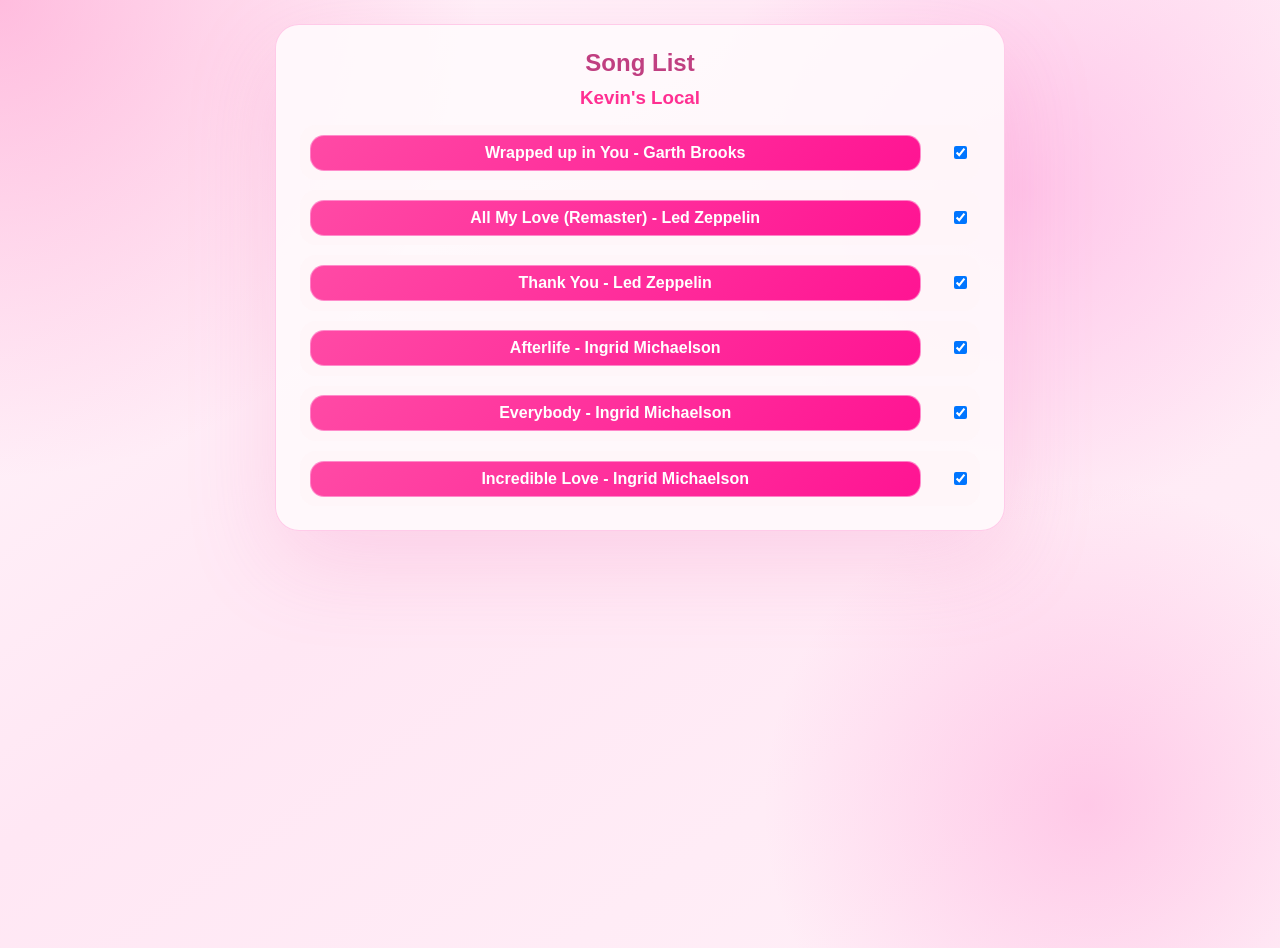
<file: songlist.html>
<!-- try this -->
<!DOCTYPE html>
<html lang="en">

<head>
  <meta charset="UTF-8" />
  <meta name="viewport" content="width=device-width, initial-scale=1.0" />
  <meta http-equiv="Cache-Control" content="no-cache, no-store, must-revalidate" />
  <meta http-equiv="Pragma" content="no-cache" />
  <meta http-equiv="Expires" content="0" />
  <title>Song List</title>
  <link rel="stylesheet" href="styles.css" />
</head>

<body>
  <div class="song-list-container">
    <div class="titles-container">
      <h2 id="playlist-title">Song List</h2>
      <h3 id="current-playlist-name" style="text-align: center; margin: 10px 0; color: rgb(255, 0, 200);"></h3>
    </div>
    <ul id="song-list">
      <!-- Song items will be dynamically added here -->
    </ul>
  </div>

  <script src="card-data.js?v=20260414b"></script>

  <script>
    const songList = document.getElementById("song-list");
    const playlistTitle = document.getElementById("playlist-title");
    const currentPlaylistName = document.getElementById("current-playlist-name");

    const playlists = {
      songs: songs,
      joanneCloud: [], // SoundCloud playlists show message
      kevinCloud: []   // SoundCloud playlists show message
    };

    const playlistNames = {
      songs: "Kevin's Local",
      joanneCloud: "Joanne's SoundCloud",
      kevinCloud: "Kevin's SoundCloud"
    };

    const urlParams = new URLSearchParams(window.location.search);
    let currentPlaylistKey = urlParams.get("playlist") || "songs";
    let currentPlaylist = playlists[currentPlaylistKey];

    function renderSongList() {
      songList.innerHTML = ""; // Clear existing list
      playlistTitle.textContent = "Song List";
      currentPlaylistName.textContent = playlistNames[currentPlaylistKey];

      // Handle SoundCloud playlists
      if (currentPlaylistKey === 'joanneCloud' || currentPlaylistKey === 'kevinCloud') {
        const li = document.createElement("li");
        li.innerHTML = `
          <p style="text-align: center; padding: 20px; color: #666;">
            SoundCloud playlists are managed directly on the main player.<br>
            <a href="index.html" style="color: #ff5500;">← Back to Player</a>
          </p>
        `;
        songList.appendChild(li);
        return;
      }

      // Handle local playlists
      currentPlaylist.forEach((song, index) => {
        const li = document.createElement("li");

        // Song select button
        const button = document.createElement("button");
        button.textContent = `${song.name} - ${song.artist || ""}`;
        button.addEventListener("click", () => {
          const nextUrl = new URL("index.html", window.location.href);
          nextUrl.searchParams.set("playlist", currentPlaylistKey);
          nextUrl.searchParams.set("song", index);
          window.location.href = nextUrl.toString();
        });

        // Play/skip checkbox
        const label = document.createElement("label");
        label.style.marginLeft = "1em";
        const checkbox = document.createElement("input");
        checkbox.type = "checkbox";
        checkbox.checked = song.play;
        checkbox.addEventListener("change", (e) => {
          song.play = e.target.checked;
          // Save all play states to localStorage for the current playlist
          const playStates = currentPlaylist.map(s => s.play);
          localStorage.setItem(`${currentPlaylistKey}PlayStates`, JSON.stringify(playStates));
        });

        label.appendChild(checkbox);
        li.appendChild(button);
        li.appendChild(label);
        songList.appendChild(li);
      });
    }

    // Initial render
    renderSongList();
  </script>
</body>

</html>
</file>
<file: styles.css>
@import url("https://fonts.googleapis.com/css2?family=Great+Vibes&display=swap");

/* Fonts */
@font-face {
  font-family: "Digital-7";
  src: url("./assets/Digital-7 Regular.ttf") format("truetype");
  font-weight: normal;
  font-style: normal;
}

:root {
  --safe-vh: 100vh;
}

@supports (height: 100dvh) {
  :root {
    --safe-vh: 100dvh;
  }
}

/* Base Page */
body {
  font-family: "Trebuchet MS", Arial, sans-serif;
  background:
    radial-gradient(circle at top left, rgba(255, 74, 165, 0.34), transparent 30%),
    radial-gradient(circle at 80% 20%, rgba(255, 157, 220, 0.45), transparent 26%),
    radial-gradient(circle at 85% 85%, rgba(255, 104, 191, 0.28), transparent 24%),
    linear-gradient(145deg, #fff8fc 0%, #ffe7f4 46%, #fff1f8 100%);
  color: #7a2856;
  margin: 0;
  min-height: var(--safe-vh);
  padding: 1.5rem;
}

.page-shell {
  position: relative;
  min-height: calc(var(--safe-vh) - 3rem);
  display: flex;
  align-items: center;
  justify-content: center;
}

.page-orb {
  position: fixed;
  border-radius: 999px;
  filter: blur(18px);
  opacity: 0.5;
  pointer-events: none;
}

.page-orb-left {
  width: 240px;
  height: 240px;
  top: 6%;
  left: 4%;
  background: rgba(255, 56, 156, 0.4);
}

.page-orb-right {
  width: 300px;
  height: 300px;
  bottom: 4%;
  right: 3%;
  background: rgba(255, 110, 198, 0.35);
}

/* Song List Page */
.song-list-container {
  max-width: 680px;
  width: min(100%, 680px);
  margin: 0 auto;
  padding: 1.5rem;
  border-radius: 24px;
  background: rgba(255, 250, 252, 0.9);
  border: 1px solid rgba(255, 118, 198, 0.35);
  box-shadow: 0 30px 90px rgba(236, 92, 173, 0.18);
}

#song-list {
  display: grid;
  grid-template-columns: 1fr;
  grid-gap: 10px;
  list-style: none;
  padding: 0;
  margin: 0;
}

/* Player Layout */
.player-container {
  --card-bg: rgba(255, 250, 252, 0.84);
  --card-border: rgba(255, 125, 201, 0.35);
  --muted: #9f4c78;
  --accent: #ff2f92;
  --accent-strong: #ff5ab2;
  display: grid;
  grid-template-columns: minmax(320px, 1.05fr) minmax(300px, 0.95fr);
  grid-template-areas:
    "hero hero"
    "album album"
    "player copy"
    "tracks tracks";
  align-items: stretch;
  gap: 1.5rem;
  position: relative;
  width: min(100%, 1120px);
  margin: 0 auto;
  padding: 1.25rem;
  border-radius: 32px;
  border: 1px solid var(--card-border);
  background:
    linear-gradient(155deg, rgba(255, 255, 255, 0.9), rgba(255, 245, 250, 0.72)),
    var(--card-bg);
  box-shadow: 0 32px 90px rgba(236, 92, 173, 0.2);
  backdrop-filter: blur(16px);
}

.player-main {
  grid-area: player;
  min-width: 0;
  position: relative;
  display: block;
}

.card-hero {
  grid-area: hero;
  display: flex;
  flex-direction: column;
  justify-content: flex-start;
  gap: 0.6rem;
}

.card-copy {
  grid-area: copy;
  display: flex;
  flex-direction: column;
  align-items: stretch;
  gap: 1rem;
}

.eyebrow {
  margin: 0;
  letter-spacing: 0.22em;
  text-transform: uppercase;
  font-size: 0.78rem;
  color: var(--accent);
}

#card-title {
  font-family: "Great Vibes", cursive;
  font-size: clamp(2.8rem, 6vw, 4.8rem);
  line-height: 0.92;
  margin: 0;
  color: #ff2f92;
}

.card-subtitle,
.card-note p,
.player-aside-text {
  margin: 0;
  color: var(--muted);
  line-height: 1.55;
}

.card-note {
  padding: 1rem 1.1rem;
  border-radius: 20px;
  background: rgba(255, 255, 255, 0.58);
  border: 1px solid rgba(255, 143, 205, 0.35);
}

.card-signoff {
  margin-top: 0.75rem !important;
  color: #c03f81 !important;
}

.track-panel,
.player-aside,
.player-frame,
.photo-panel {
  border-radius: 24px;
  border: 1px solid rgba(255, 143, 205, 0.35);
  background: rgba(255, 255, 255, 0.54);
}

.track-panel {
  grid-area: tracks;
  padding: 1rem;
}

.photo-panel {
  grid-area: album;
  padding: 1rem;
  display: grid;
  gap: 0.75rem;
}

.photo-panel-header {
  display: flex;
  align-items: center;
  justify-content: space-between;
  gap: 1rem;
  color: #c43f84;
  font-size: 0.95rem;
}

.photo-stage {
  margin: 0;
  display: grid;
  gap: 0.55rem;
  justify-items: center;
  grid-template-rows: auto auto;
}

#album-photo {
  width: 100%;
  height: clamp(170px, 46vh, 500px);
  max-height: calc(var(--safe-vh) - 20rem);
  object-fit: contain;
  border-radius: 16px;
  border: 1px solid rgba(255, 143, 205, 0.45);
  background: rgba(255, 245, 249, 0.95);
}

#album-video {
  display: none;
  width: 100%;
  height: clamp(170px, 46vh, 500px);
  max-height: calc(var(--safe-vh) - 20rem);
  object-fit: contain;
  border-radius: 16px;
  border: 1px solid rgba(255, 143, 205, 0.45);
  background: rgba(255, 245, 249, 0.95);
}

.photo-stage[data-media-type="video"] #album-video {
  object-fit: contain;
}

#album-caption {
  color: var(--muted);
  font-size: 0.92rem;
  line-height: 1.4;
  min-height: 1.4rem;
}

.photo-controls {
  display: grid;
  grid-template-columns: repeat(3, 1fr);
  gap: 0.65rem;
}

.photo-links {
  display: flex;
  flex-wrap: wrap;
  gap: 0.7rem;
}

.photo-links a {
  display: inline-block;
  text-align: center;
  border: 1px solid rgba(255, 143, 205, 0.55);
  color: #b13073;
  padding: 0.7rem 1rem;
  border-radius: 12px;
  text-decoration: none;
  background: linear-gradient(135deg, rgba(255, 220, 234, 0.95), rgba(255, 241, 247, 0.95));
}

.photo-links .photo-link-btn {
  display: inline-block;
  text-align: center;
  border: 1px solid rgba(255, 143, 205, 0.55);
  color: #b13073;
  padding: 0.7rem 1rem;
  border-radius: 12px;
  text-decoration: none;
  background: linear-gradient(135deg, rgba(255, 220, 234, 0.95), rgba(255, 241, 247, 0.95));
  font: inherit;
  cursor: pointer;
}

.photo-links .photo-link-btn:disabled {
  pointer-events: none;
  opacity: 0.55;
}

.photo-links a:hover {
  background: linear-gradient(135deg, #ff4aa5, #ff1493);
  border-color: #ff1493;
  color: white;
  transition: all 0.3s ease;
}

.photo-links .photo-link-btn:hover {
  background: linear-gradient(135deg, #ff4aa5, #ff1493);
  border-color: #ff1493;
  color: white;
  transition: all 0.3s ease;
}

.photo-links a.is-disabled,
.photo-links a.is-disabled:hover,
.photo-links .photo-link-btn:disabled,
.photo-links .photo-link-btn:disabled:hover {
  pointer-events: none;
  opacity: 0.55;
  color: #a27a8f;
  background: rgba(255, 245, 249, 0.95);
  border-color: rgba(205, 170, 188, 0.75);
}

.viewer-overlay {
  --viewer-pad: 1.5rem;
  --viewer-top-ui: 4.75rem;
  position: fixed;
  inset: 0;
  z-index: 1000;
  display: grid;
  grid-template-columns: auto minmax(0, 1fr) auto;
  align-items: center;
  gap: 1rem;
  height: var(--safe-vh);
  padding: var(--viewer-pad);
  box-sizing: border-box;
  background: rgba(86, 14, 50, 0.92);
  backdrop-filter: blur(10px);
  overflow: hidden;
}

.viewer-overlay[hidden] {
  display: none;
}

.viewer-stage {
  margin: 0;
  min-height: 0;
  min-width: 0;
  display: grid;
  place-items: center;
  width: 100%;
  height: 100%;
}

.viewer-stage img,
.viewer-stage video {
  max-width: 100%;
  max-height: calc(var(--safe-vh) - (var(--viewer-pad) * 2) - var(--viewer-top-ui));
  width: auto;
  height: auto;
  object-fit: contain;
  border-radius: 20px;
  box-shadow: 0 24px 80px rgba(0, 0, 0, 0.38);
  background: rgba(255, 245, 249, 0.08);
}

#viewer-video {
  display: none;
}

.viewer-nav,
.viewer-close {
  border: 1px solid rgba(255, 197, 225, 0.35);
  background: rgba(255, 244, 249, 0.14);
  color: #fff7fb;
  cursor: pointer;
  font: inherit;
  transition: opacity 0.25s ease, transform 0.25s ease, background 0.25s ease;
}

.viewer-nav {
  width: 3.5rem;
  height: 3.5rem;
  border-radius: 999px;
  font-size: 2rem;
  line-height: 1;
}

.viewer-close {
  position: absolute;
  top: 1rem;
  right: 1rem;
  padding: 0.75rem 1rem;
  border-radius: 999px;
}

.viewer-overlay.viewer-chrome-hidden .viewer-nav,
.viewer-overlay.viewer-chrome-hidden .viewer-close {
  opacity: 0;
  pointer-events: none;
}

.viewer-overlay.viewer-chrome-hidden .viewer-nav {
  transform: scale(0.92);
}

.viewer-nav:hover,
.viewer-close:hover {
  background: rgba(255, 244, 249, 0.24);
}

body.viewer-open {
  overflow: hidden;
}

.track-panel-header {
  display: flex;
  align-items: center;
  justify-content: space-between;
  gap: 1rem;
  margin-bottom: 0.85rem;
  color: #c43f84;
  font-size: 0.95rem;
}

.track-list {
  display: grid;
  gap: 0.7rem;
  max-height: 300px;
  overflow-y: auto;
  overflow-x: hidden;
  padding-right: 0.3rem;
  scrollbar-gutter: stable;
}

.track-list::-webkit-scrollbar {
  width: 0.55rem;
}

.track-list::-webkit-scrollbar-thumb {
  border-radius: 999px;
  background: rgba(255, 47, 146, 0.45);
}

.track-list::-webkit-scrollbar-track {
  background: rgba(255, 230, 239, 0.7);
  border-radius: 999px;
}

.track-item {
  display: grid;
  grid-template-columns: auto 1fr;
  gap: 0.8rem;
  align-items: center;
  padding: 0.85rem 0.95rem;
  border-radius: 18px;
  background: rgba(255, 245, 249, 0.9);
  border: 1px solid transparent;
  transition: transform 0.2s ease, border-color 0.2s ease, background 0.2s ease;
}

.track-item:hover {
  transform: translateY(-1px);
  border-color: rgba(255, 47, 146, 0.3);
}

.track-item.is-active {
  background: linear-gradient(135deg, rgba(255, 180, 222, 0.88), rgba(255, 228, 241, 0.95));
  border-color: rgba(255, 47, 146, 0.4);
}

.track-number {
  width: 2rem;
  height: 2rem;
  display: grid;
  place-items: center;
  border-radius: 999px;
  background: rgba(255, 154, 214, 0.45);
  color: #b13073;
  font-size: 0.85rem;
}

.track-meta strong,
.track-meta span {
  display: block;
}

.track-meta strong {
  color: #a72f69;
}

.track-meta span {
  color: var(--muted);
  font-size: 0.92rem;
}

.card-actions {
  display: flex;
  flex-wrap: wrap;
  gap: 0.9rem;
  align-items: center;
}

.playlist-picker {
  display: grid;
  gap: 0.4rem;
  color: var(--muted);
  font-size: 0.85rem;
}

/* Orientation Layout */
@media (orientation: landscape) {
  .player-container {
    align-items: stretch;
  }
}

.player-frame {
  padding: 1rem;
}

.player-stage {
  display: grid;
  gap: 1rem;
  padding: 1.2rem;
  border-radius: 22px;
  background:
    radial-gradient(circle at top right, rgba(255, 97, 184, 0.26), transparent 30%),
    linear-gradient(180deg, rgba(255, 255, 255, 0.88), rgba(255, 241, 247, 0.74));
}

.lcd-display {
  min-height: 6.2rem;
  background: linear-gradient(180deg, #fff8fb, #ffe8f1);
  color: #cc2f7b;
  font-family: "Digital-7", monospace, Arial, sans-serif;
  font-size: 1.1em;
  border-radius: 16px;
  border: 2px solid #ffabd6;
  text-align: center;
  box-shadow: inset 0 0 18px rgba(255, 255, 255, 0.75), 0 10px 24px rgba(236, 92, 173, 0.2);
  overflow: hidden;
  text-overflow: ellipsis;
  white-space: normal;
  padding: 1rem 0.75rem;
}

.playlist-label {
  display: block;
  margin-top: 0.35rem;
  font-size: 0.65em;
  letter-spacing: 0.08em;
  color: #db5e9c;
}

/* Audio / Transport */
.transport-controls {
  display: grid;
  grid-template-columns: repeat(4, 1fr);
  gap: 0.75rem;
}

.transport-btn {
  width: 100%;
  max-width: none;
  margin: 0;
  padding: 0.95rem 0.75rem;
  border-radius: 16px;
  border: 1px solid rgba(255, 143, 205, 0.55);
  background: rgba(255, 250, 252, 0.92);
  color: #b13073;
  font: inherit;
  letter-spacing: 0.04em;
  cursor: pointer;
  transition: transform 0.2s ease, background 0.2s ease, border-color 0.2s ease;
}

.transport-btn:hover {
  transform: translateY(-1px);
  background: rgba(255, 240, 246, 0.95);
  border-color: rgba(255, 47, 146, 0.34);
}

.transport-btn-primary {
  background: linear-gradient(135deg, #ff4aa5, #ff1493);
  border-color: rgba(255, 47, 146, 0.55);
  color: #fffafd;
}

#audioPlayer {
  display: block;
  width: 100%;
  border-radius: 16px;
  background: rgba(255, 255, 255, 0.96);
  box-shadow: 0 10px 24px rgba(0, 0, 0, 0.22);
  pointer-events: auto;
}

/* Song List Buttons */
.song-list-container button {
  background: linear-gradient(135deg, #ff4aa5, #ff1493);
  border: 1px solid rgba(255, 163, 216, 0.75);
  border-radius: 14px;
  padding: 10px 24px;
  font-size: 22px;
  color: white;
  font-weight: bold;
  margin-top: 10px;
  width: 75vw;
  max-width: 300px;
  cursor: pointer;
}

#song-list button {
  width: 100%;
  max-width: none;
  margin: 0;
  font-size: 16px;
  padding: 8px 16px;
}

.track-list .track-item {
  width: 100%;
  max-width: none;
  margin: 0;
  font: inherit;
  color: inherit;
  text-align: left;
  cursor: pointer;
}

/* Decorative Text */
.fancy-script {
  font-family: "Great Vibes", cursive;
  font-size: 7vh;
  color: #dfe7ef;
  text-shadow: 1px 1px 2px rgb(17, 16, 16), 0 0 1em rgb(24, 24, 25),
    0 0 0.2em rgb(17, 17, 19);
  margin-top: 1em;
  text-align: center;
}

/* Playlist Selector */
#playlist-selector {
  background: rgba(255, 250, 252, 0.95);
  color: #b13073;
  border: 1px solid rgba(255, 143, 205, 0.55);
  border-radius: 12px;
  padding: 0.8rem 0.9rem;
  font-family: "Digital-7", monospace, Arial, sans-serif;
  font-size: 0.95em;
  width: 100%;
  text-align: center;
}

#playlist-selector option {
  background: #fff4f8;
  color: #a72f69;
  padding: 5px;
  text-align: center;
}

#playlist-selector:focus {
  outline: none;
  box-shadow: 0 0 0 3px rgba(255, 112, 191, 0.28);
}

/* SoundCloud Widget */
#soundcloud-container {
  width: 100%;
  height: 166px;
  border-radius: 14px;
  border: 1px solid rgba(255, 143, 205, 0.4);
  box-shadow: 0 8px 18px rgba(236, 92, 173, 0.16);
  overflow: hidden;
}

#soundcloud-widget {
  border-radius: 6px;
}

/* Small Screens */
@media (max-width: 500px) {
  body {
    padding: 0.5rem;
  }

  .player-main {
    order: 0;
  }

  .lcd-display {
    font-size: 0.92em;
  }

  .player-container {
    padding: 0.9rem;
  }

  .transport-controls {
    grid-template-columns: repeat(2, 1fr);
  }

  .photo-controls {
    grid-template-columns: 1fr;
  }

  .player-aside {
    flex-direction: column;
    align-items: flex-start;
  }

  .viewer-overlay {
    --viewer-pad: 0.75rem;
    --viewer-top-ui: 3.9rem;
    grid-template-columns: 1fr;
    grid-template-areas: "stage";
    align-items: center;
  }

  .viewer-stage {
    grid-area: stage;
    height: 100%;
  }

  #album-photo,
  #album-video {
    height: clamp(150px, 40vh, 360px);
    max-height: calc(var(--safe-vh) - 16rem);
  }

  .viewer-nav-prev {
    position: absolute;
    left: 0.65rem;
    top: 50%;
    transform: translateY(-50%);
  }

  .viewer-nav-next {
    position: absolute;
    right: 0.65rem;
    top: 50%;
    transform: translateY(-50%);
  }

  .viewer-nav {
    width: 3rem;
    height: 3rem;
    font-size: 1.75rem;
    background: rgba(255, 244, 249, 0.12);
  }

  .viewer-close {
    top: 0.7rem;
    right: 0.7rem;
    padding: 0.6rem 0.9rem;
    font-size: 0.95rem;
  }

  .viewer-stage img,
  .viewer-stage video {
    border-radius: 16px;
  }

  .viewer-overlay.viewer-chrome-hidden .viewer-nav-prev {
    transform: translateY(-50%) scale(0.92);
  }

  .viewer-overlay.viewer-chrome-hidden .viewer-nav-next {
    transform: translateY(-50%) scale(0.92);
  }
}

/* Secondary Art Panel */
.player-aside {
  display: flex;
  align-items: center;
  justify-content: center;
  gap: 1rem;
  padding: 1rem;
}

.player-aside-copy {
  display: grid;
  gap: 0.35rem;
}

.player-aside-text[hidden] {
  display: none;
}

.player-aside-text {
  font-size: 0.95rem;
}

.player-aside-text p {
  margin: 0;
}

.player-aside-label {
  margin: 0 0 0.3rem;
  text-transform: uppercase;
  letter-spacing: 0.18em;
  font-size: 0.74rem;
  color: var(--accent);
}

.medallion-row {
  display: flex;
  align-items: center;
  justify-content: center;
  gap: 0.75rem;
  flex-shrink: 0;
  transform: none;

}

.medallion {
  display: block;
  width: 100px;
  height: 100px;
  object-fit: cover;
  border-radius: 108px;
  border: 1px solid rgba(255, 143, 205, 0.35);
  background: rgba(255, 255, 255, 0.55);
}

.herMedallion {
  display: block;
  width: 120px;
  height: 120px;
  object-fit: cover;
  border-radius: 108px;
  border: 1px solid rgba(255, 143, 205, 0.35);
  background: rgba(255, 255, 255, 0.55);
}

.medallion-round {
  border-radius: 999px;
}

.titles-container {
  margin-bottom: 1rem;
  text-align: center;
}

.titles-container h2 {
  margin: 0;
  color: #c03f81;
}

.titles-container h3 {
  color: #ff2f92 !important;
}

#song-list li {
  display: grid;
  grid-template-columns: 1fr auto;
  gap: 0.85rem;
  align-items: center;
  padding: 0.6rem;
  border-radius: 16px;
  background: rgba(255, 246, 249, 0.95);
}

#song-list label {
  color: #a72f69;
}

@media (max-width: 760px) {
  .player-container {
    grid-template-columns: 1fr;
    grid-template-areas:
      "hero"
      "album"
      "player"
      "copy"
      "tracks";
  }
}
</file>
